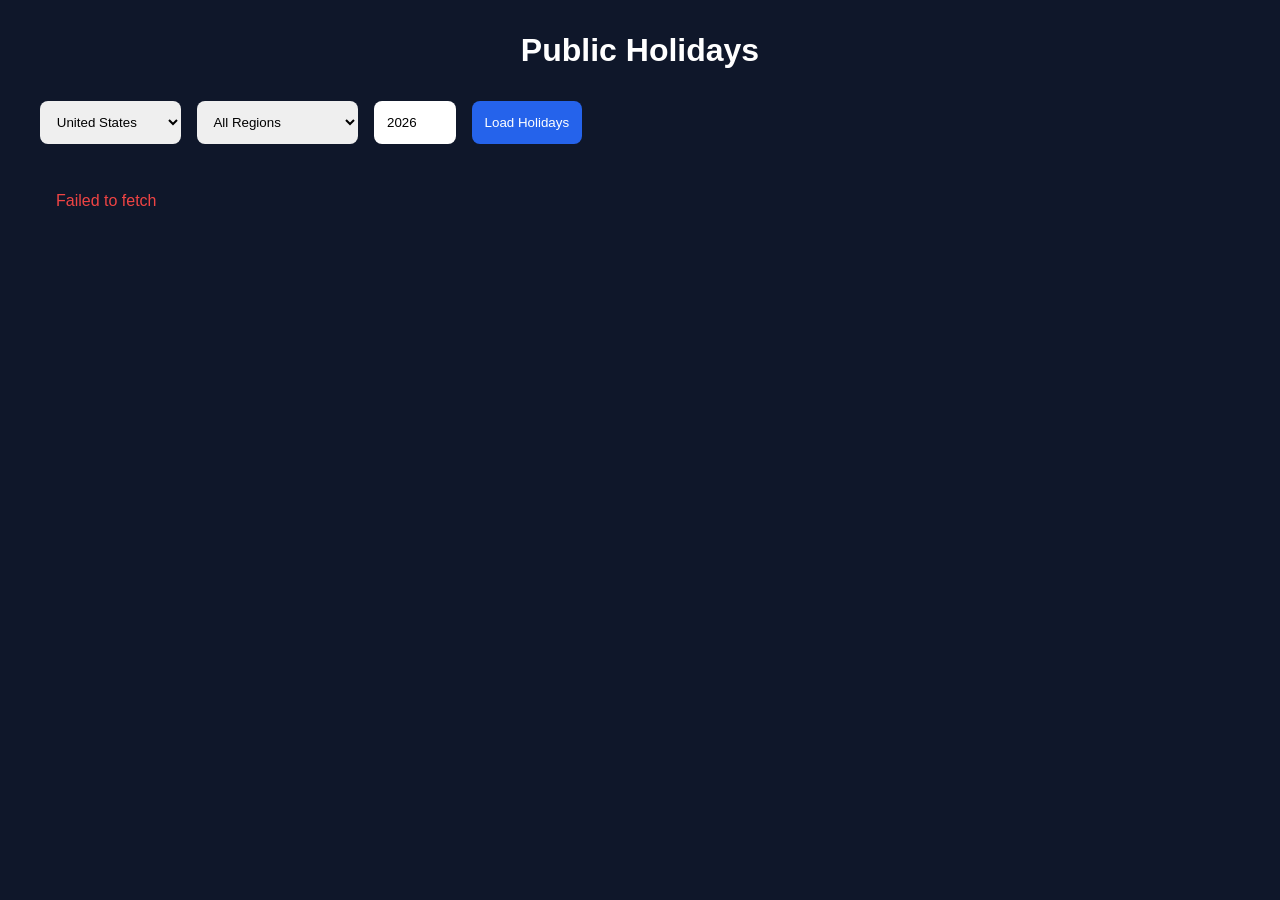
<file: index.html>
<!DOCTYPE html>
<html lang="en">

<head>
    <meta charset="UTF-8">
    <meta name="viewport" content="width=device-width, initial-scale=1.0">
    <title>Public Holidays</title>
    <link rel="stylesheet" href="main.css">
    <script src="main.js" defer></script>

</head>

<body>
    <div class="container">
        <h1>Public Holidays</h1>

        <div class="toolbar">

            <select id="country">
				<option value="US">United States</option>
                <option value="AU">Australia</option>
                <option value="CA">Canada</option>
                <option value="GB">United Kingdom</option>
                <option value="NZ">New Zealand</option>
            </select>

            <select id="region"></select>

            <input type="number" id="year" min="2024" max="2040">

            <button id="loadBtn">
                Load Holidays
            </button>

        </div>

        <div id="result"></div>
    </div>

</body>

</html>
</file>
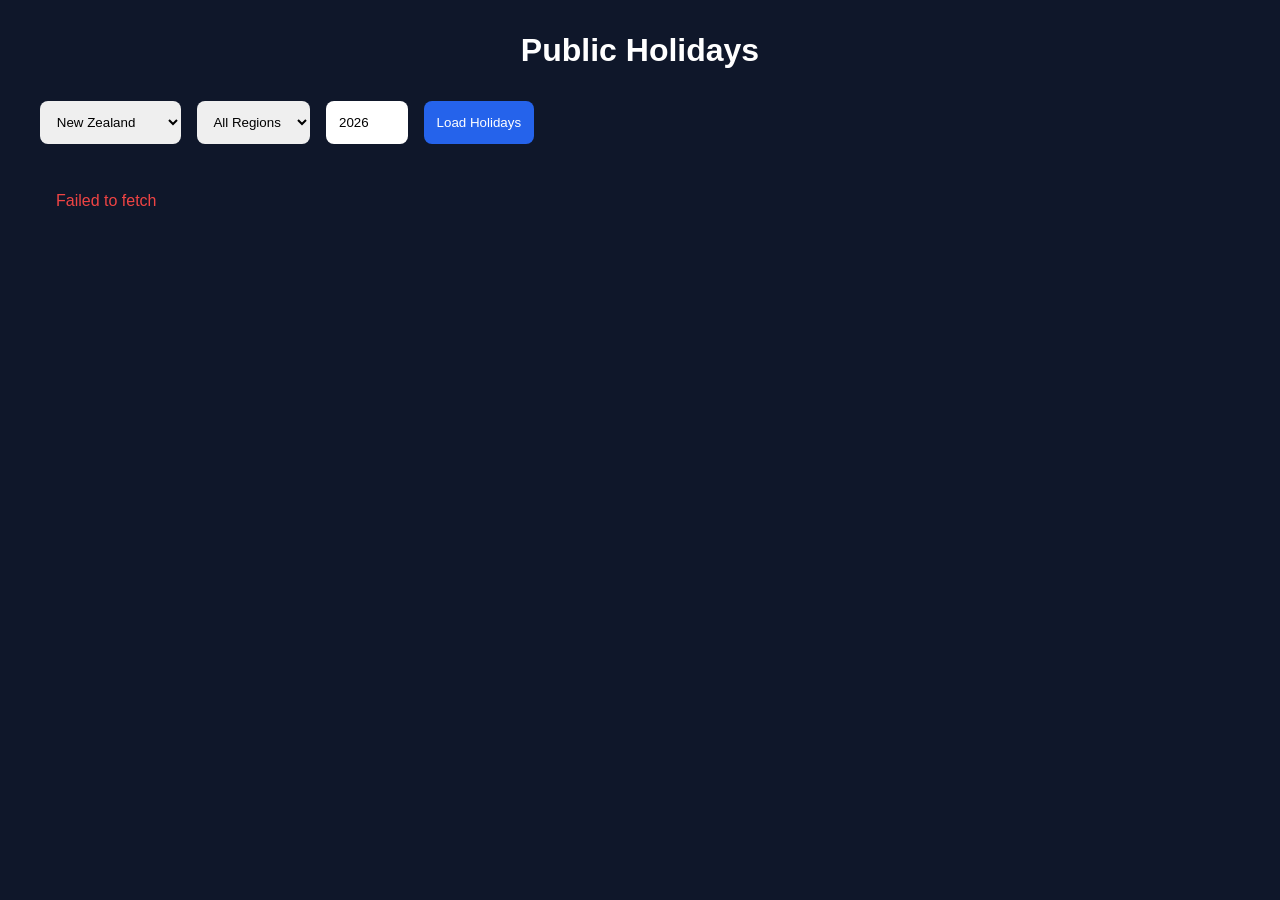
<file: main.html>
<!DOCTYPE html>
<html lang="en">

<head>
    <meta charset="UTF-8">
    <meta name="viewport" content="width=device-width, initial-scale=1.0">
    <title>Public Holidays Viewer</title>
    <link rel="stylesheet" href="main.css">
    <script src="main.js" defer></script>

</head>

<body>
    <div class="container">
        <h1>Public Holidays</h1>

        <div class="toolbar">

            <select id="country">
                <option value="NZ">New Zealand</option>
                <option value="AU">Australia</option>
                <option value="CA">Canada</option>
                <option value="GB">United Kingdom</option>
            </select>

            <select id="region"></select>

            <input type="number" id="year" min="2024" max="2040">

            <button id="loadBtn">
                Load Holidays
            </button>

        </div>

        <div id="result"></div>
    </div>

</body>

</html>
</file>
<file: main.css>
* {
    box-sizing: border-box;
    margin: 0;
    padding: 0;
    font-family: "Segoe UI", sans-serif;
}

body {
    background: #0f172a;
    color: white;
    padding: 2rem;
}

.container {
    max-width: 1200px;
    margin: 0 auto;
}

h1 {
    text-align: center;
    margin-bottom: 2rem;
}

.toolbar {
    display: flex;
    gap: 1rem;
    flex-wrap: wrap;
    margin-bottom: 2rem;
}

select,
input,
button {
    padding: 0.8rem;
    border-radius: 8px;
    border: none;
}

button {
    background: #2563eb;
    color: white;
    cursor: pointer;
}

button:hover {
    background: #1d4ed8;
}

table {
    width: 100%;
    border-collapse: collapse;
    background: #1e293b;
    border-radius: 10px;
    overflow: hidden;
}

th,
td {
    padding: 12px;
    text-align: left;
    border-bottom: 1px solid #334155;
}

th {
    background: #334155;
}

.loading {
    text-align: center;
    padding: 2rem;
}

.error {
    color: #ef4444;
    padding: 1rem;
}

.no-results {
    text-align: center;
    padding: 2rem;
}
</file>
